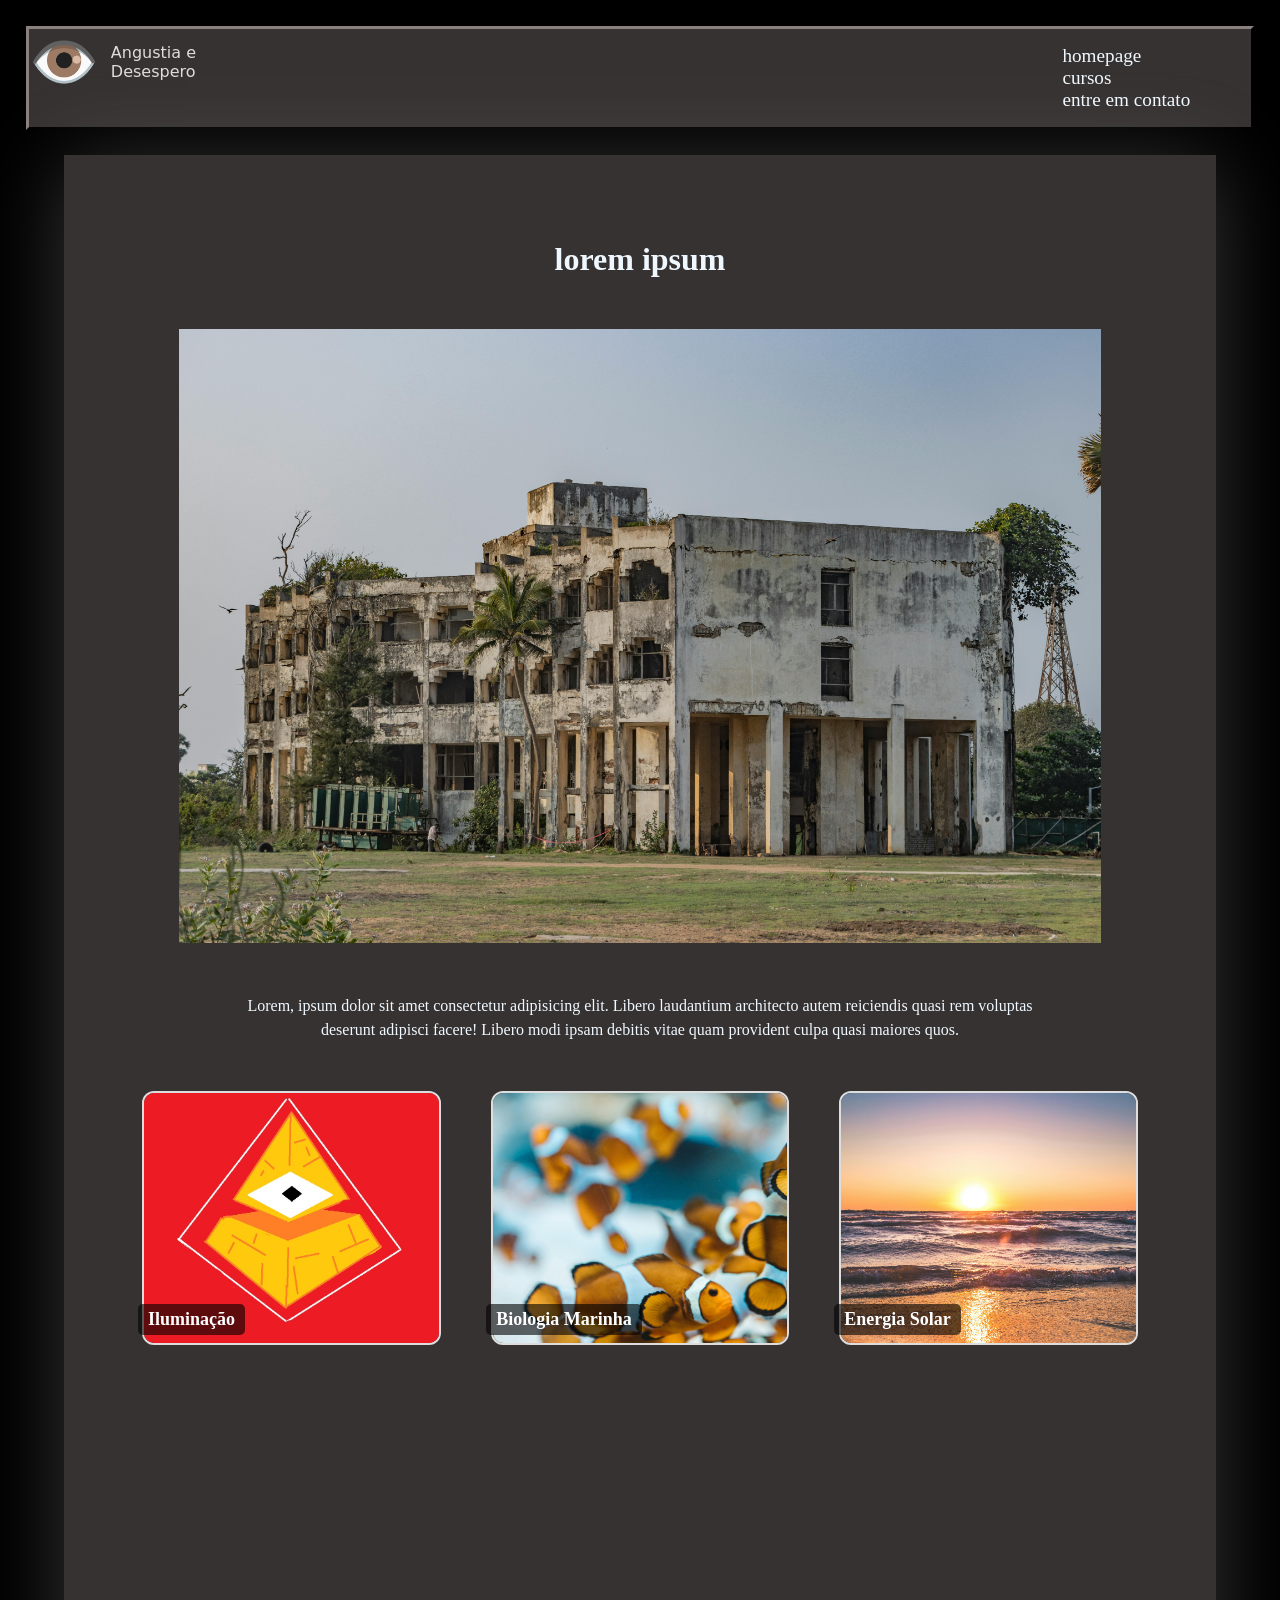
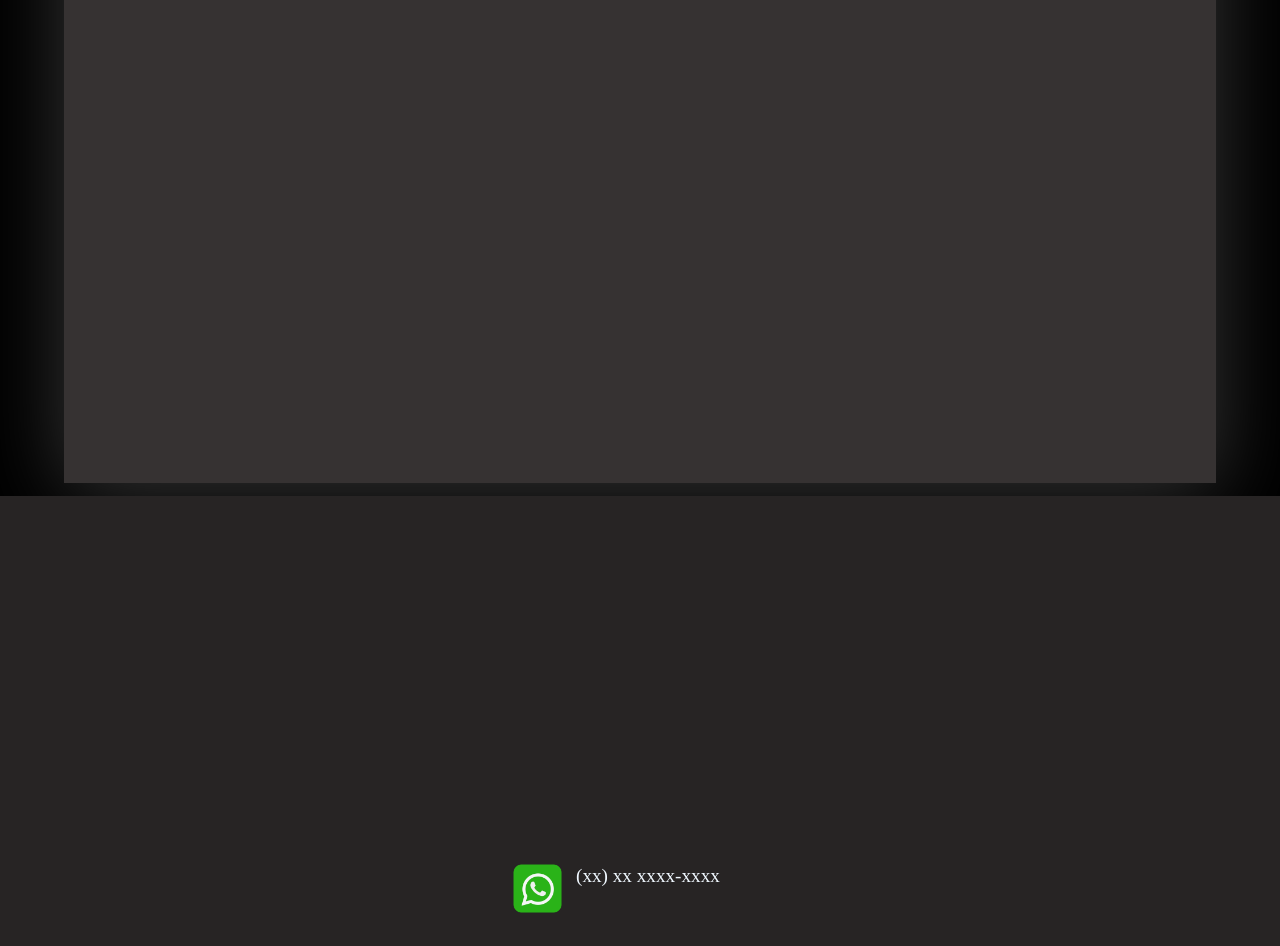
<file: index.html>
<!DOCTYPE html>
<html lang="en">
<head>
    <meta charset="UTF-8">
    <meta name="viewport" content="width=device-width, initial-scale=1.0">
    <title>universidade?</title>
    <link rel="stylesheet" href="site.css">
</head>
<body class="body">
    <header class="nav-bar">
        <div class="header-container">
            <a href="./index.html" class="logo">
                <span class="logo-icon">👁️</span>
                <span class="logo-text">Angustia e Desespero</span>
            </a>
        </div>
        <nav class="nav-links">
            <ul>
                <li><a href="./index.html">homepage</a></li>
                <li><a href="../site/site-cursos.html">cursos</a></li>
                <li><a href="../site/contato.html">entre em contato</a></li>
            </ul>
        </nav>
        
    </header>

    <main class="main">
          <h1 class="main-title">lorem ipsum</h1>
        <img src="../imagens/faculdade.jpg" alt="faculdade-foto">
        <p class="main-text">Lorem, ipsum dolor sit amet consectetur adipisicing elit. Libero laudantium architecto autem reiciendis quasi rem voluptas deserunt adipisci facere! Libero modi ipsam debitis vitae quam provident culpa quasi maiores quos.</p>
      
        <section class="cursos">
            <a href="../site/site-cursos.html">
                <img src="../imagens/ilumianeta.jpg">
                 <span class="texto">Iluminação</span>
            </a>
            <a href="../site/site-cursos.html">
                <img src="../imagens/peixe.jpg">
                 <span class="texto">Biologia Marinha</span>
            </a>
            <a href="../site/site-cursos.html">
                <img src="../imagens/sol.jpg">
                <span class="texto">Energia Solar</span>
            </a>
        </section>
       
    </main>


    <footer class="footer">
        <img src="../imagens/telefone.png">
         <a href="../site/nada.html">(xx) xx xxxx-xxxx</a>
    </footer>

</body>
</html>
</file>
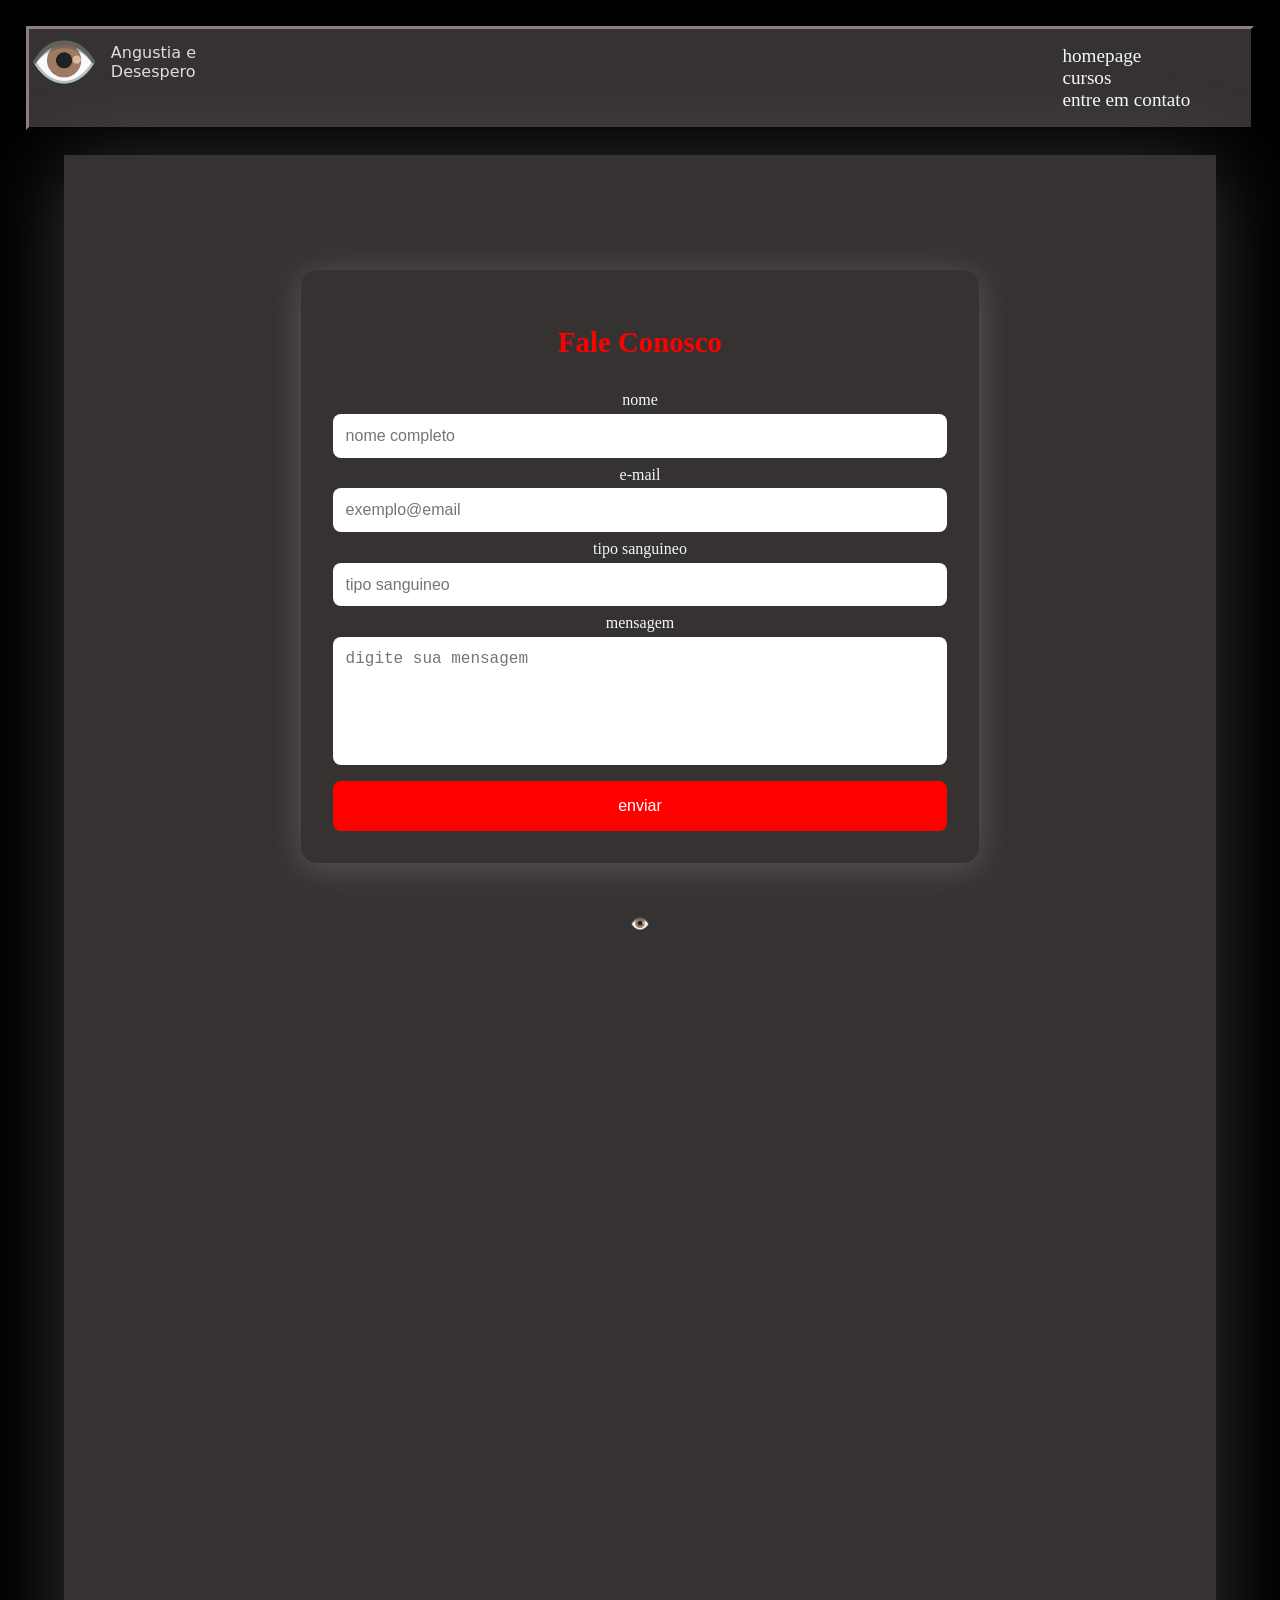
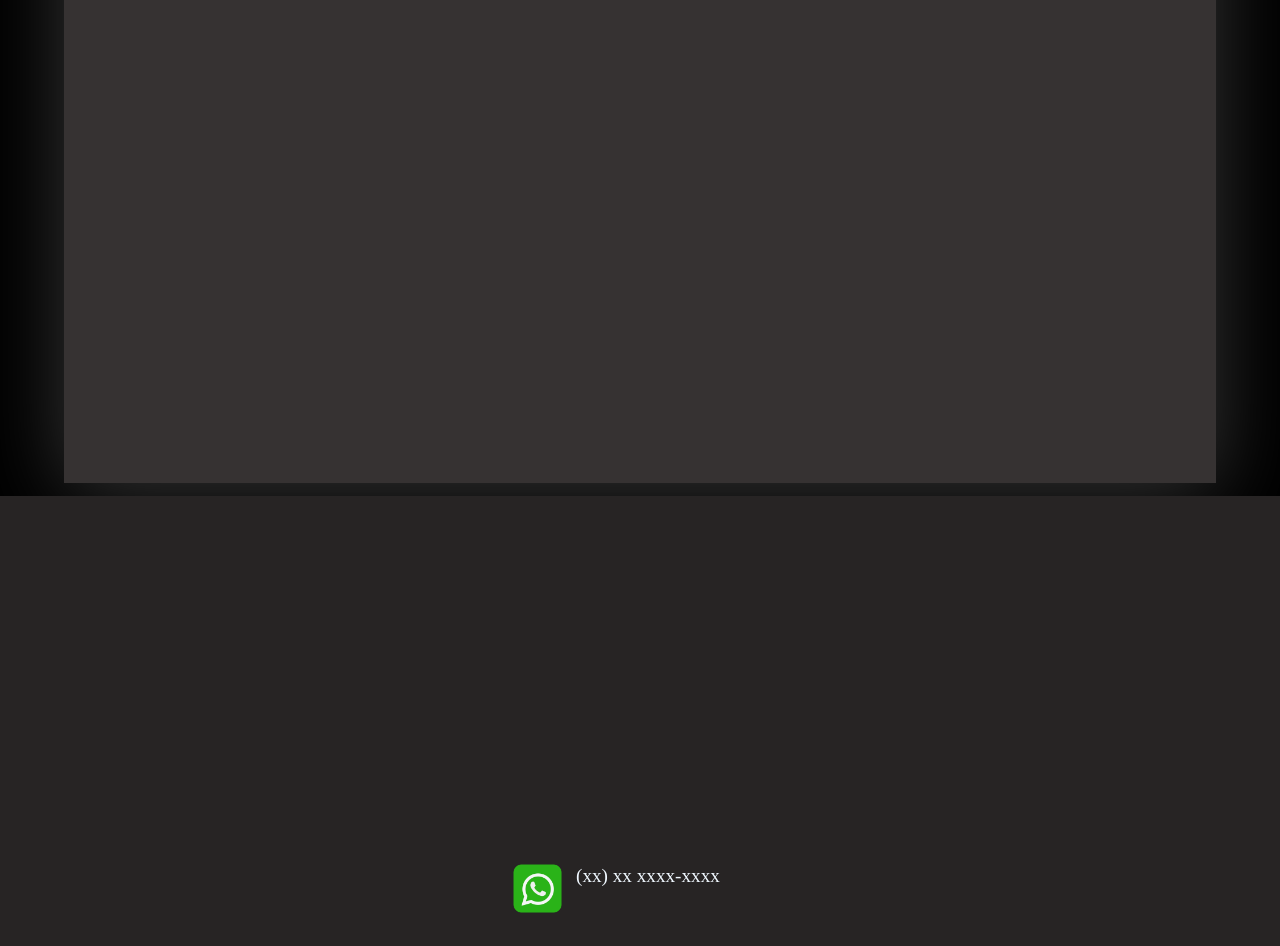
<file: contato.html>
<!DOCTYPE html>
<html lang="en">
<head>
    <meta charset="UTF-8">
    <meta name="viewport" content="width=device-width, initial-scale=1.0">
    <title>contato</title>
    <link rel="stylesheet" href="site.css">
</head>
<body class="body">
    <header class="nav-bar">
        <div class="header-container">
            <a href="./index.html" class="logo">
                <span class="logo-icon">👁️</span>
                <span class="logo-text">Angustia e Desespero</span>
            </a>
        </div>
        <nav class="nav-links">
            <ul>
                <li><a href="./index.html">homepage</a></li>
                <li><a href="../site/site-cursos.html">cursos</a></li>
                <li><a href="../site/contato.html">entre em contato</a></li>
            </ul>
        </nav>
        
    </header>
    <main class="main">
        <div class="form-card">
            <h2 class="cor">fale conosco</h2>
            <form class="form">
            <label for="nome">nome </label>
            <input type="text" id="nome" name="nome" placeholder="nome completo" required>

            <label for="email">e-mail</label>
            <input type="email" id="email" name="email" placeholder="exemplo@email" required>

            <label for="sangue">tipo sanguineo</label>
            <input type="sangue" id="sangue" name="sangue" placeholder="tipo sanguineo" required>

            <label>mensagem</label>
            <textarea name="mensagem" placeholder="digite sua mensagem" required></textarea>
            <button type="submit">enviar</button>
            </form>
        </div>
           <a href="https://youtu.be/hPr-Yc92qaY?si=YVU7t31VGoq1OUjM" class="olho" target="_blank">👁️</a>
    </main>
     <footer class="footer">
<img src="../imagens/telefone.png">
         <a href="../site/nada.html">(xx) xx xxxx-xxxx</a>
    </footer>
</body>
</html>
</file>
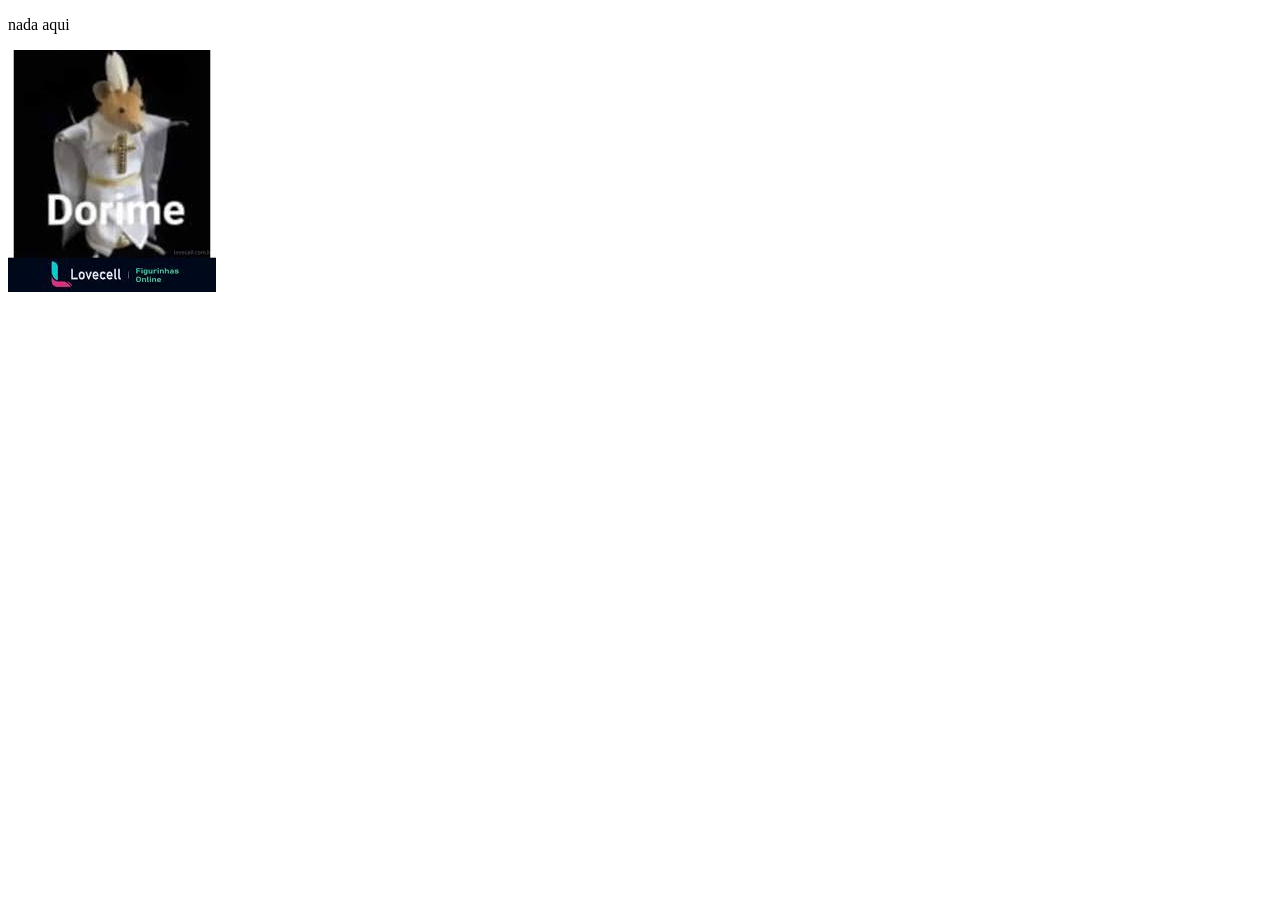
<file: nada.html>
<!DOCTYPE html>
<html lang="en">
<head>
    <meta charset="UTF-8">
    <meta name="viewport" content="width=device-width, initial-scale=1.0">
    <title>ops...</title>
</head>
<body>
    <p> nada aqui</p>
    <img src="../imagens/dorime.jpg">
</body>
</html>
</file>
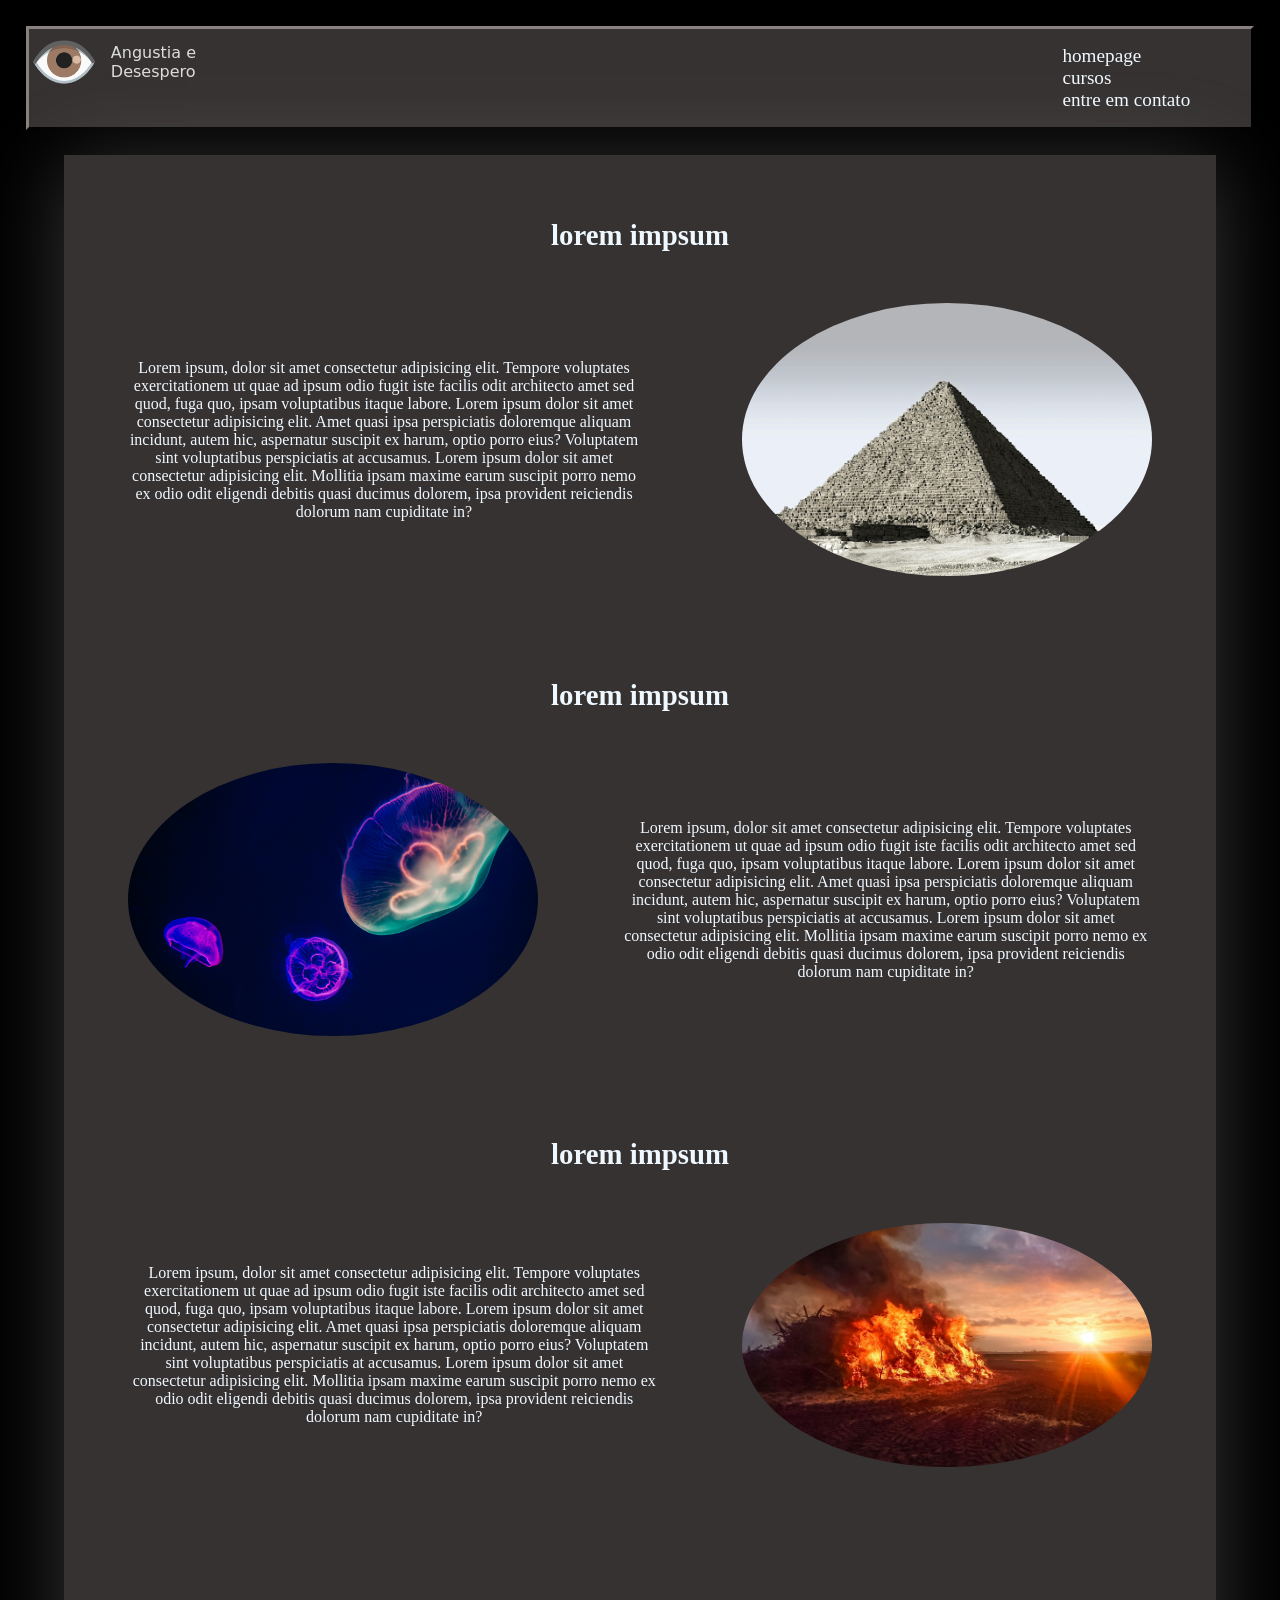
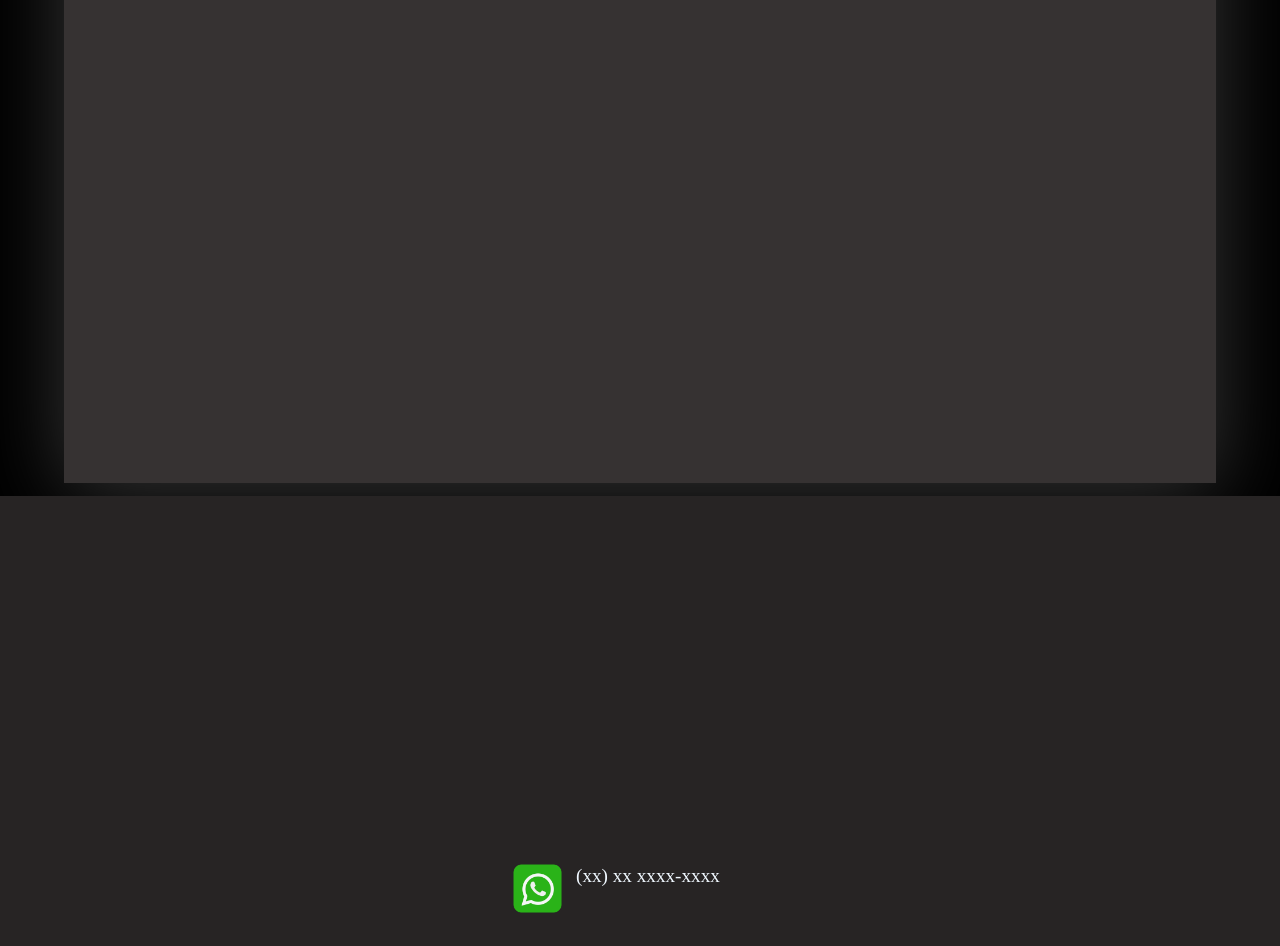
<file: site-cursos.html>
<!DOCTYPE html>
<html lang="en">
<head>
    <meta charset="UTF-8">
    <meta name="viewport" content="width=device-width, initial-scale=1.0">
    <title>cursos</title>
    <link rel="stylesheet" href="site.css">
</head>

<body class="body">
    <header class="nav-bar">
        <div class="header-container">
            <a href="./index.html" class="logo">
                <span class="logo-icon">👁️</span>
                <span class="logo-text">Angustia e Desespero</span>
            </a>
        </div>
        <nav class="nav-links">
            <ul>
                <li><a href="./index.html">homepage</a></li>
                <li><a href="../site/site-cursos.html">cursos</a></li>
                <li><a href="../site/contato.html">entre em contato</a></li>
            </ul>
        </nav>
        
    </header>

    <main class="main">
        <section class="piramide">
      <h1 class="piramide-title">lorem impsum</h1>
      <div class="conteudo-P">
      <p>Lorem ipsum, dolor sit amet consectetur 
        adipisicing elit. Tempore voluptates exercitationem ut quae ad ipsum odio fugit iste
         facilis odit architecto amet sed quod, fuga quo, ipsam voluptatibus itaque labore.
        Lorem ipsum dolor sit amet consectetur adipisicing elit. Amet quasi ipsa perspiciatis
         doloremque aliquam incidunt, autem hic, aspernatur suscipit ex harum, optio porro eius?
          Voluptatem sint voluptatibus perspiciatis at accusamus. Lorem ipsum dolor sit amet
           consectetur adipisicing elit. Mollitia ipsam maxime earum suscipit porro nemo ex odio
            odit eligendi debitis quasi ducimus dolorem, ipsa provident reiciendis dolorum nam 
            cupiditate in?</p>
            <img src="../imagens/piramide.jpg">
        </div>
        </section>
        <section class="agua">
            <h1 class="agua-title">lorem impsum</h1>
            <div class="conteudo-a">
            <p>Lorem ipsum, dolor sit amet consectetur 
        adipisicing elit. Tempore voluptates exercitationem ut quae ad ipsum odio fugit iste
         facilis odit architecto amet sed quod, fuga quo, ipsam voluptatibus itaque labore.
        Lorem ipsum dolor sit amet consectetur adipisicing elit. Amet quasi ipsa perspiciatis
         doloremque aliquam incidunt, autem hic, aspernatur suscipit ex harum, optio porro eius?
          Voluptatem sint voluptatibus perspiciatis at accusamus. Lorem ipsum dolor sit amet
           consectetur adipisicing elit. Mollitia ipsam maxime earum suscipit porro nemo ex odio
            odit eligendi debitis quasi ducimus dolorem, ipsa provident reiciendis dolorum nam 
            cupiditate in?</p>
            <img src="../imagens/mar.jpg">
        </div>
        </section>
        <section class="sol">
            <h1 class="sol-title">lorem impsum</h1>
            <div class="conteudo-s">
            <p>Lorem ipsum, dolor sit amet consectetur 
        adipisicing elit. Tempore voluptates exercitationem ut quae ad ipsum odio fugit iste
         facilis odit architecto amet sed quod, fuga quo, ipsam voluptatibus itaque labore.
        Lorem ipsum dolor sit amet consectetur adipisicing elit. Amet quasi ipsa perspiciatis
         doloremque aliquam incidunt, autem hic, aspernatur suscipit ex harum, optio porro eius?
          Voluptatem sint voluptatibus perspiciatis at accusamus. Lorem ipsum dolor sit amet
           consectetur adipisicing elit. Mollitia ipsam maxime earum suscipit porro nemo ex odio
            odit eligendi debitis quasi ducimus dolorem, ipsa provident reiciendis dolorum nam 
            cupiditate in?</p>
            <img src="../imagens/sol-forte.jpg">
        </div>
        </section>

    </main>
    <footer class="footer">
<img src="../imagens/telefone.png">
 <a href="../site/nada.html">(xx) xx xxxx-xxxx</a>
    </footer>
</body>
</html>
</file>
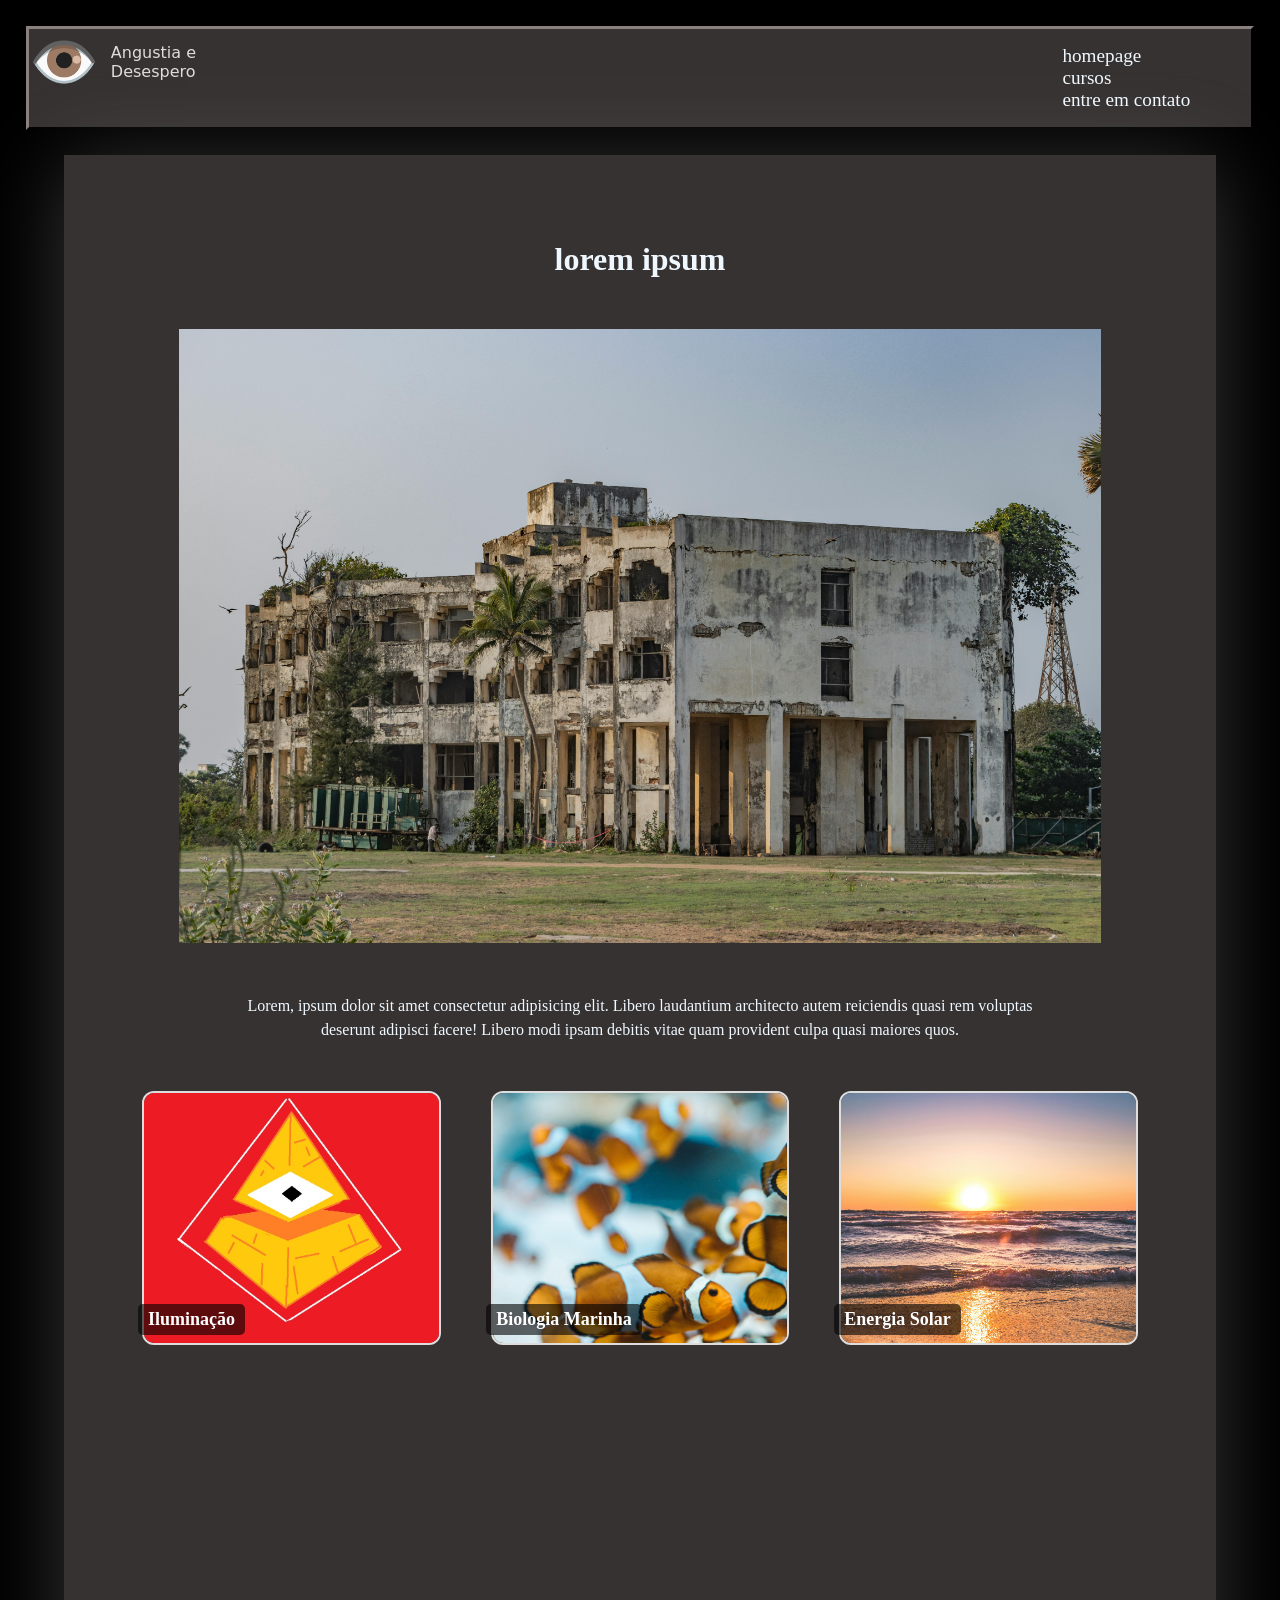
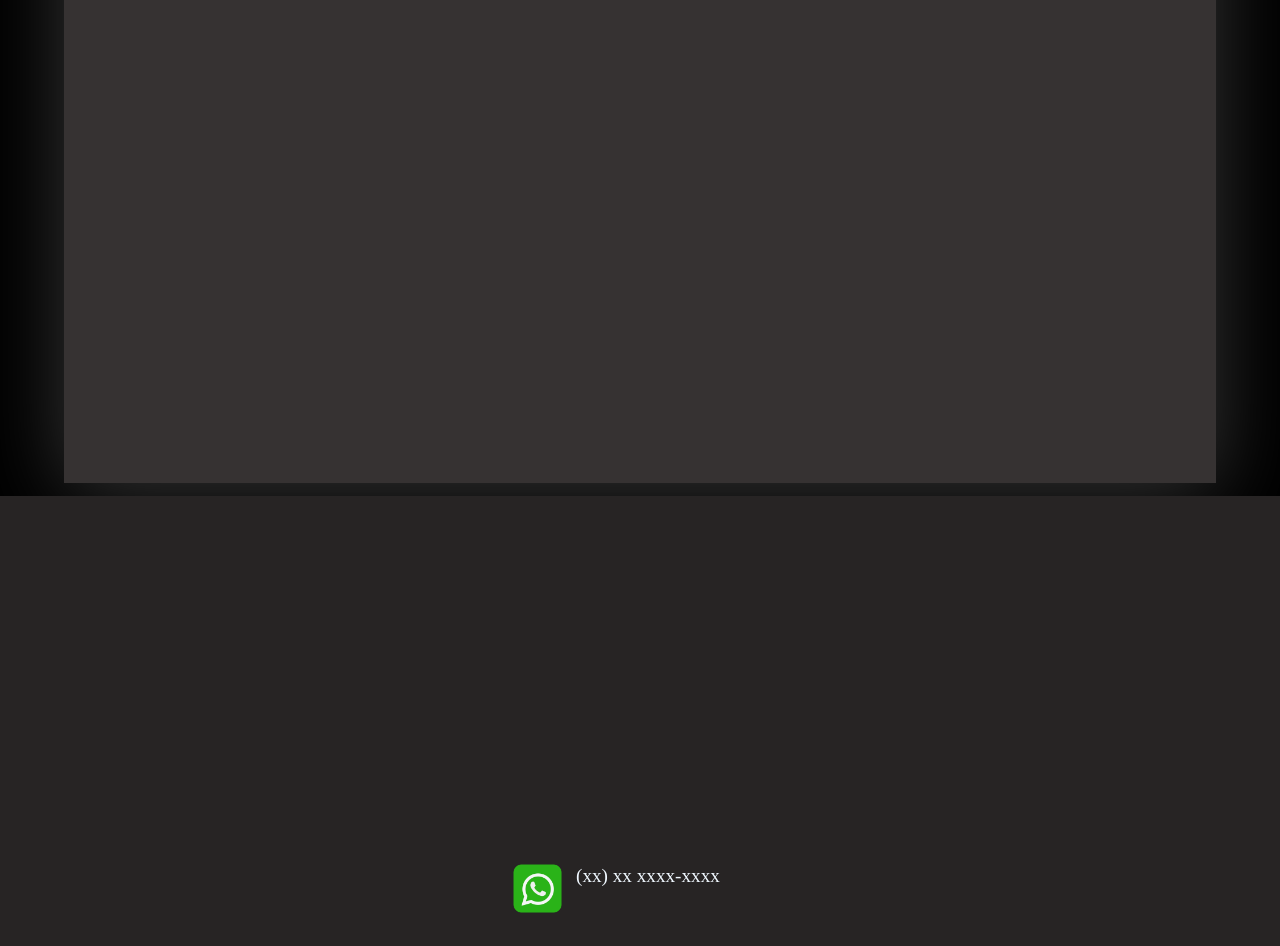
<file: site.html>
<!DOCTYPE html>
<html lang="en">
<head>
    <meta charset="UTF-8">
    <meta name="viewport" content="width=device-width, initial-scale=1.0">
    <title>universidade?</title>
    <link rel="stylesheet" href="site.css">
</head>
<body class="body">
    <header class="nav-bar">
        <div class="header-container">
            <a href="site.html" class="logo">
                <span class="logo-icon">👁️</span>
                <span class="logo-text">Angustia e Desespero</span>
            </a>
        </div>
        <nav class="nav-links">
            <ul>
                <li><a href="site.html">homepage</a></li>
                <li><a href="../site/site-cursos.html">cursos</a></li>
                <li><a href="../site/contato.html">entre em contato</a></li>
            </ul>
        </nav>
        
    </header>

    <main class="main">
          <h1 class="main-title">lorem ipsum</h1>
        <img src="../imagens/faculdade.jpg" alt="faculdade-foto">
        <p class="main-text">Lorem, ipsum dolor sit amet consectetur adipisicing elit. Libero laudantium architecto autem reiciendis quasi rem voluptas deserunt adipisci facere! Libero modi ipsam debitis vitae quam provident culpa quasi maiores quos.</p>
      
        <section class="cursos">
            <a href="../site/site-cursos.html">
                <img src="../imagens/ilumianeta.jpg">
                 <span class="texto">Iluminação</span>
            </a>
            <a href="../site/site-cursos.html">
                <img src="../imagens/peixe.jpg">
                 <span class="texto">Biologia Marinha</span>
            </a>
            <a href="../site/site-cursos.html">
                <img src="../imagens/sol.jpg">
                <span class="texto">Energia Solar</span>
            </a>
        </section>
       
    </main>


    <footer class="footer">
        <img src="../imagens/telefone.png">
         <a href="../site/nada.html">(xx) xx xxxx-xxxx</a>
    </footer>

</body>
</html>
</file>
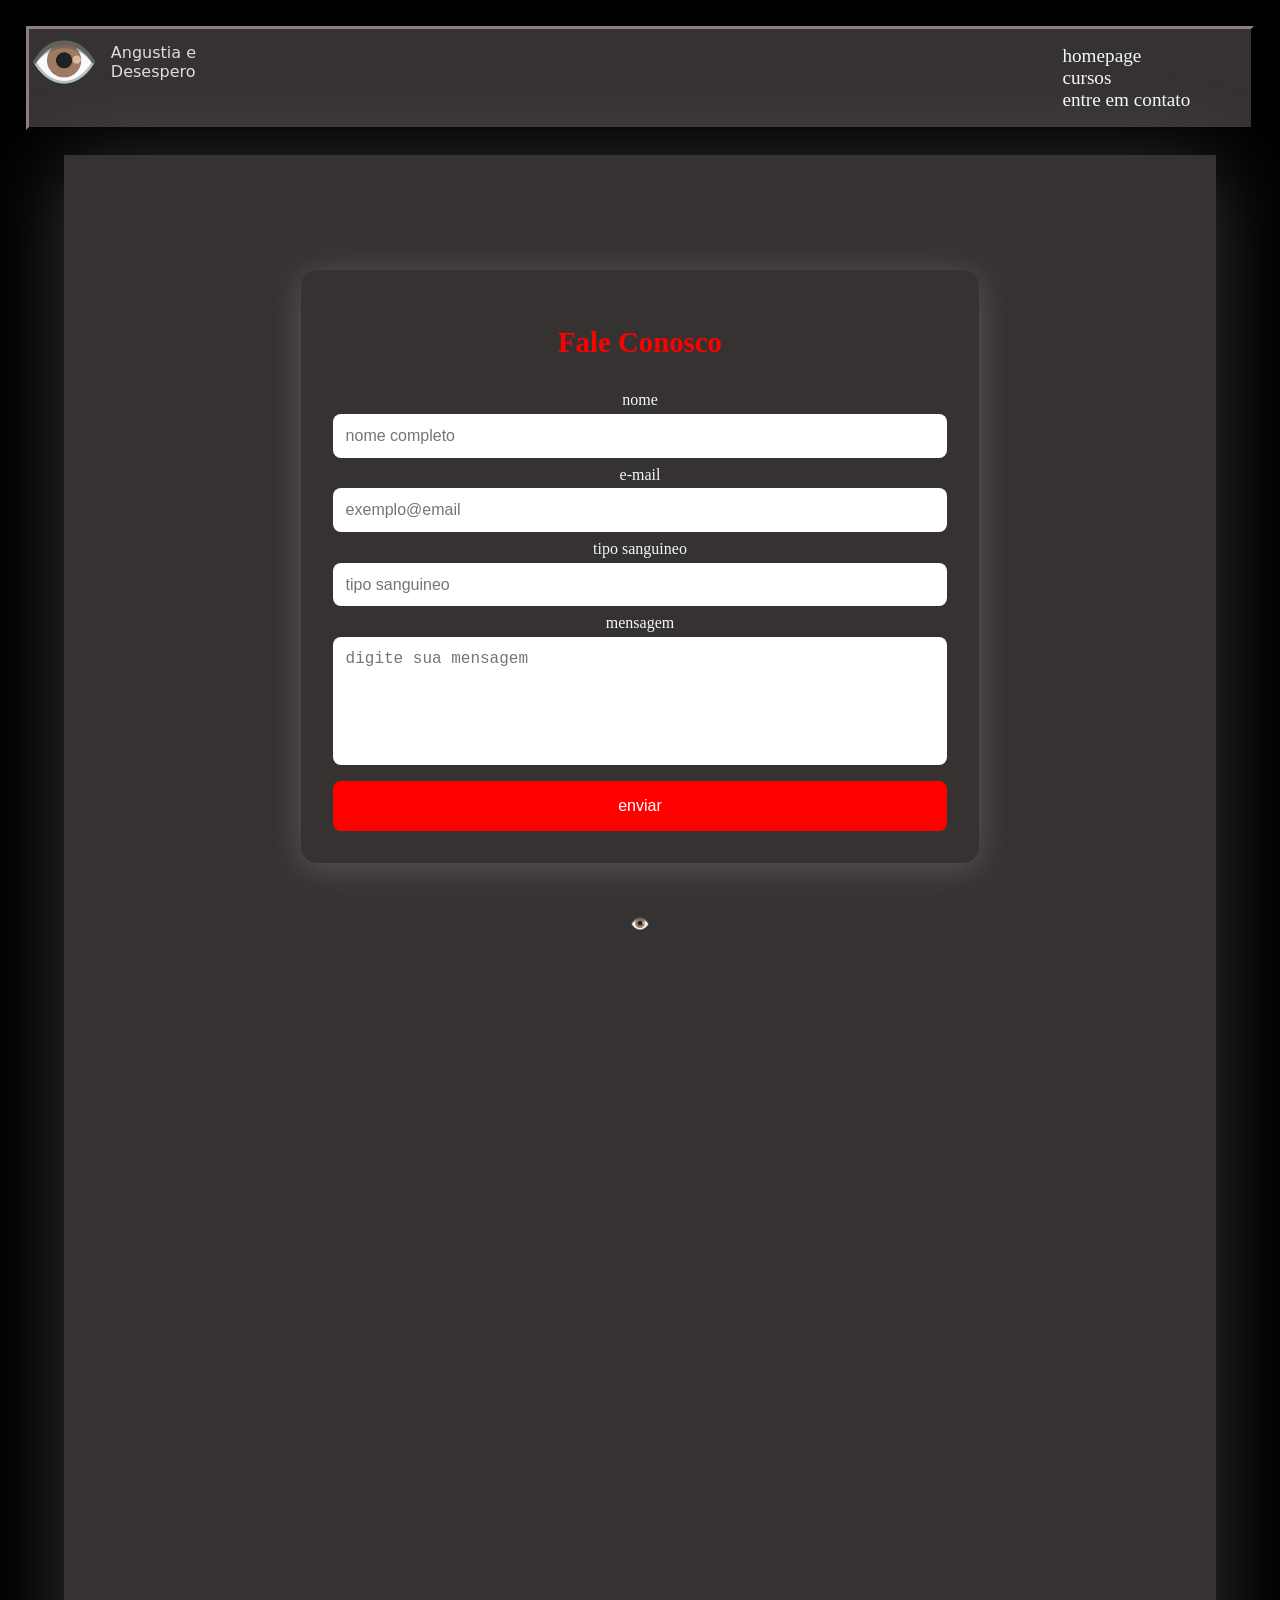
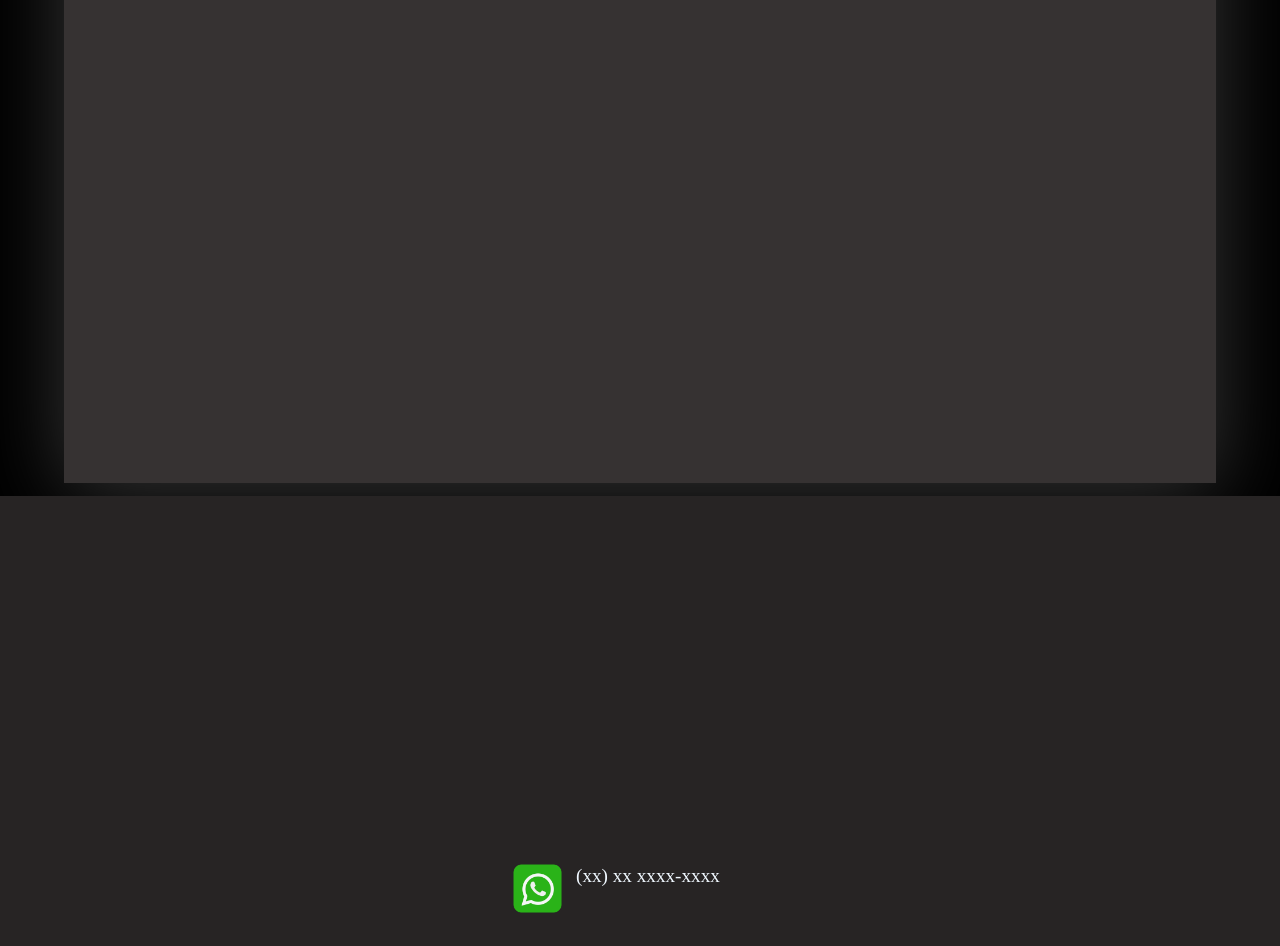
<file: site/contato.html>
<!DOCTYPE html>
<html lang="en">
<head>
    <meta charset="UTF-8">
    <meta name="viewport" content="width=device-width, initial-scale=1.0">
    <title>contato</title>
    <link rel="stylesheet" href="site.css">
</head>
<body class="body">
    <header class="nav-bar">
        <div class="header-container">
            <a href="site.html" class="logo">
                <span class="logo-icon">👁️</span>
                <span class="logo-text">Angustia e Desespero</span>
            </a>
        </div>
        <nav class="nav-links">
            <ul>
                <li><a href="site.html">homepage</a></li>
                <li><a href="../site/site-cursos.html">cursos</a></li>
                <li><a href="../site/contato.html">entre em contato</a></li>
            </ul>
        </nav>
        
    </header>
    <main class="main">
        <div class="form-card">
            <h2 class="cor">fale conosco</h2>
            <form class="form">
            <label for="nome">nome </label>
            <input type="text" id="nome" name="nome" placeholder="nome completo" required>

            <label for="email">e-mail</label>
            <input type="email" id="email" name="email" placeholder="exemplo@email" required>

            <label for="sangue">tipo sanguineo</label>
            <input type="sangue" id="sangue" name="sangue" placeholder="tipo sanguineo" required>

            <label>mensagem</label>
            <textarea name="mensagem" placeholder="digite sua mensagem" required></textarea>
            <button type="submit">enviar</button>
            </form>
        </div>
           <a href="https://youtu.be/hPr-Yc92qaY?si=YVU7t31VGoq1OUjM" class="olho" target="_blank">👁️</a>
    </main>
     <footer class="footer">
<img src="../imagens/telefone.png">
         <a href="../site/nada.html">(xx) xx xxxx-xxxx</a>
    </footer>
</body>
</html>
</file>
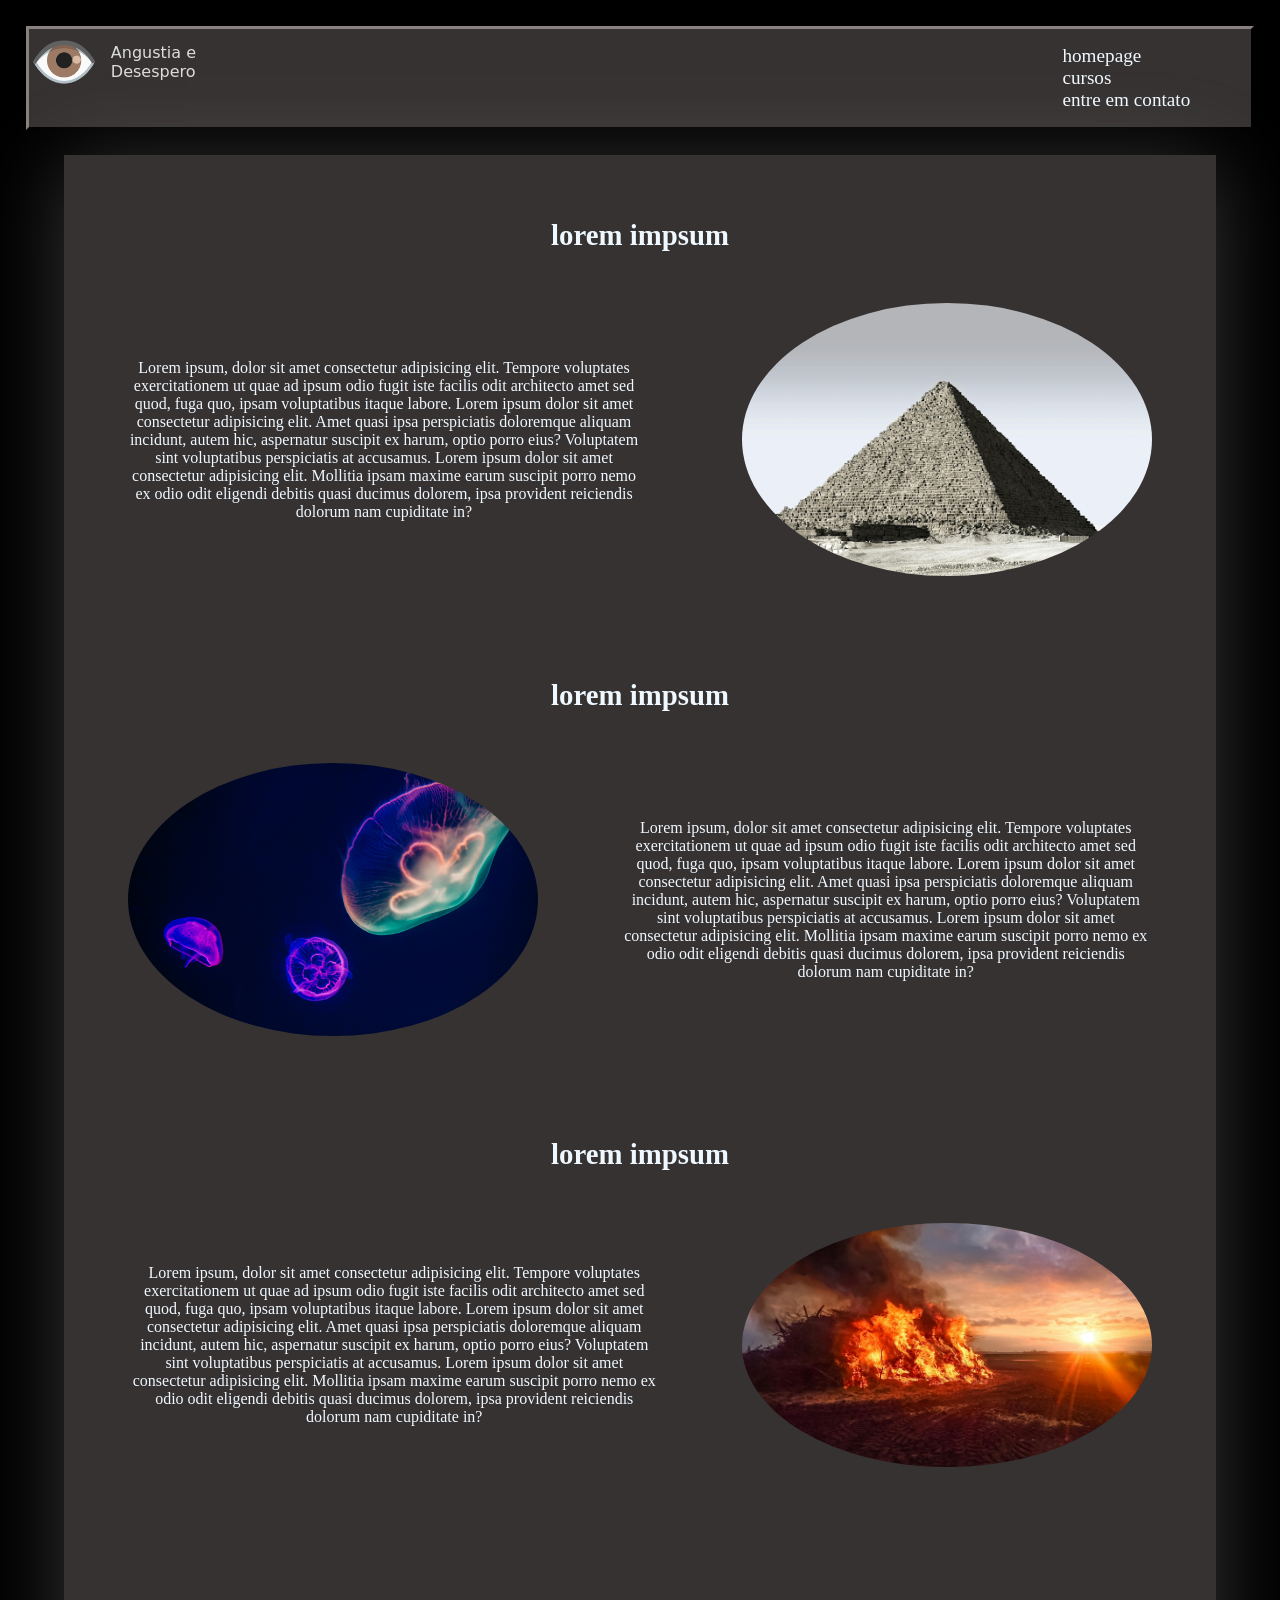
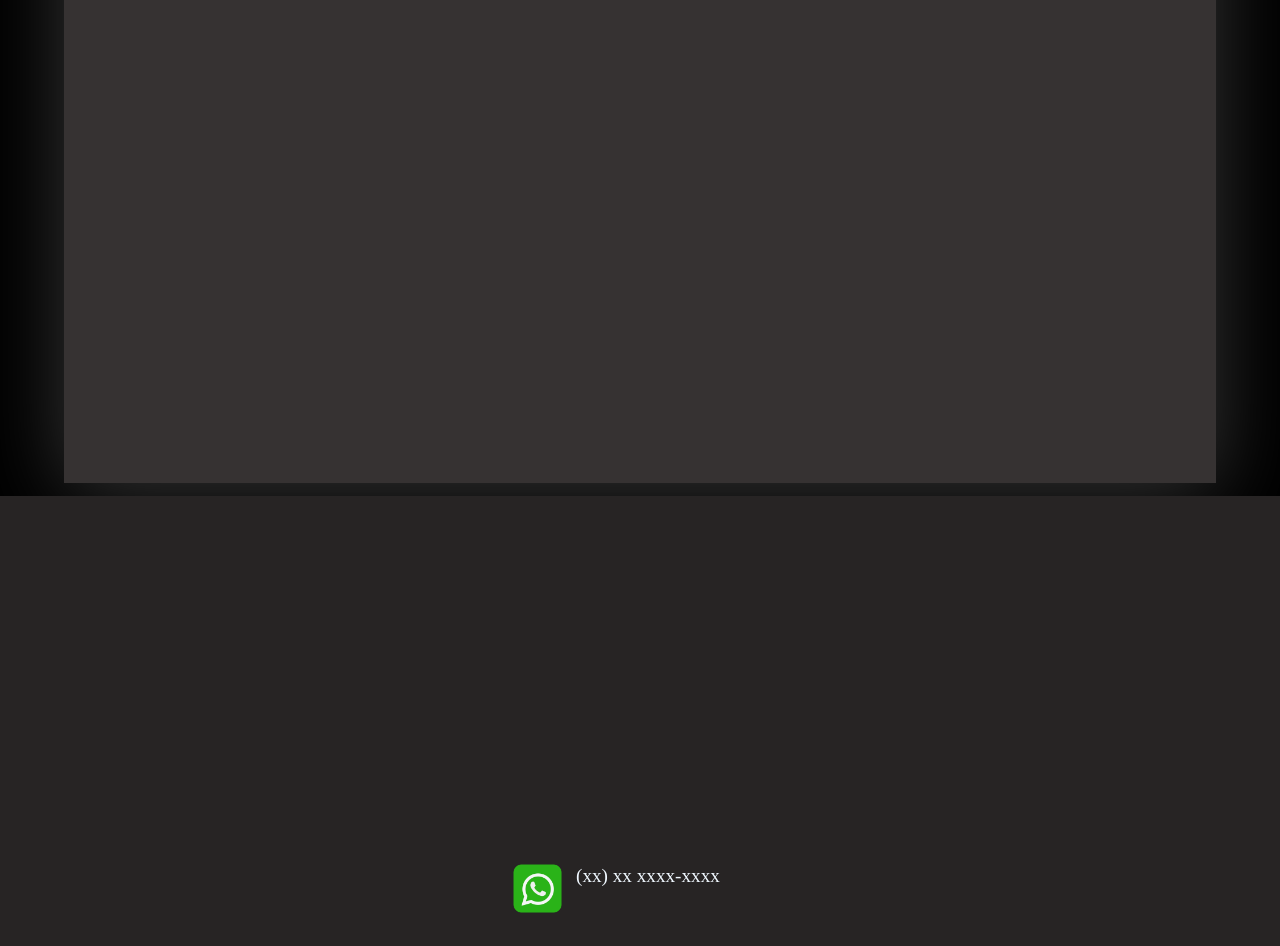
<file: site/site-cursos.html>
<!DOCTYPE html>
<html lang="en">
<head>
    <meta charset="UTF-8">
    <meta name="viewport" content="width=device-width, initial-scale=1.0">
    <title>cursos</title>
    <link rel="stylesheet" href="site.css">
</head>

<body class="body">
    <header class="nav-bar">
        <div class="header-container">
            <a href="site.html" class="logo">
                <span class="logo-icon">👁️</span>
                <span class="logo-text">Angustia e Desespero</span>
            </a>
        </div>
        <nav class="nav-links">
            <ul>
                <li><a href="site.html">homepage</a></li>
                <li><a href="../site/site-cursos.html">cursos</a></li>
                <li><a href="../site/contato.html">entre em contato</a></li>
            </ul>
        </nav>
        
    </header>

    <main class="main">
        <section class="piramide">
      <h1 class="piramide-title">lorem impsum</h1>
      <div class="conteudo-P">
      <p>Lorem ipsum, dolor sit amet consectetur 
        adipisicing elit. Tempore voluptates exercitationem ut quae ad ipsum odio fugit iste
         facilis odit architecto amet sed quod, fuga quo, ipsam voluptatibus itaque labore.
        Lorem ipsum dolor sit amet consectetur adipisicing elit. Amet quasi ipsa perspiciatis
         doloremque aliquam incidunt, autem hic, aspernatur suscipit ex harum, optio porro eius?
          Voluptatem sint voluptatibus perspiciatis at accusamus. Lorem ipsum dolor sit amet
           consectetur adipisicing elit. Mollitia ipsam maxime earum suscipit porro nemo ex odio
            odit eligendi debitis quasi ducimus dolorem, ipsa provident reiciendis dolorum nam 
            cupiditate in?</p>
            <img src="../imagens/piramide.jpg">
        </div>
        </section>
        <section class="agua">
            <h1 class="agua-title">lorem impsum</h1>
            <div class="conteudo-a">
            <p>Lorem ipsum, dolor sit amet consectetur 
        adipisicing elit. Tempore voluptates exercitationem ut quae ad ipsum odio fugit iste
         facilis odit architecto amet sed quod, fuga quo, ipsam voluptatibus itaque labore.
        Lorem ipsum dolor sit amet consectetur adipisicing elit. Amet quasi ipsa perspiciatis
         doloremque aliquam incidunt, autem hic, aspernatur suscipit ex harum, optio porro eius?
          Voluptatem sint voluptatibus perspiciatis at accusamus. Lorem ipsum dolor sit amet
           consectetur adipisicing elit. Mollitia ipsam maxime earum suscipit porro nemo ex odio
            odit eligendi debitis quasi ducimus dolorem, ipsa provident reiciendis dolorum nam 
            cupiditate in?</p>
            <img src="../imagens/mar.jpg">
        </div>
        </section>
        <section class="sol">
            <h1 class="sol-title">lorem impsum</h1>
            <div class="conteudo-s">
            <p>Lorem ipsum, dolor sit amet consectetur 
        adipisicing elit. Tempore voluptates exercitationem ut quae ad ipsum odio fugit iste
         facilis odit architecto amet sed quod, fuga quo, ipsam voluptatibus itaque labore.
        Lorem ipsum dolor sit amet consectetur adipisicing elit. Amet quasi ipsa perspiciatis
         doloremque aliquam incidunt, autem hic, aspernatur suscipit ex harum, optio porro eius?
          Voluptatem sint voluptatibus perspiciatis at accusamus. Lorem ipsum dolor sit amet
           consectetur adipisicing elit. Mollitia ipsam maxime earum suscipit porro nemo ex odio
            odit eligendi debitis quasi ducimus dolorem, ipsa provident reiciendis dolorum nam 
            cupiditate in?</p>
            <img src="../imagens/sol-forte.jpg">
        </div>
        </section>

    </main>
    <footer class="footer">
<img src="../imagens/telefone.png">
 <a href="../site/nada.html">(xx) xx xxxx-xxxx</a>
    </footer>
</body>
</html>
</file>
<file: site.css>
.body {
background-color: black;
color: aliceblue;
margin: 0;
padding: 0;
}
.nav-bar{
    border: medium outset rgb(54, 50, 50);
margin: 2%;
height: 10%;
display: flex;
background-color: rgb(54, 50, 50);
color: aliceblue;
justify-content: space-between;
}

.nav-links a:hover{
    color: red;
}

.header-container{
     display: flex;
    flex-direction: column; /* logo em cima, texto embaixo */
    justify-content: flex-start; /* empurra pra cima */
    align-items: center;

}
.logo{
    display: flex;
    flex-direction: row; 
    align-items: center;    /* centraliza horizontalmente */
    text-decoration: none;  /* remove sublinhado */
    list-style: none;
}

.logo-icon{
font-size: 350%;
margin-top: 0,2%;
height: auto;

}
.logo-text{
    font-family: system-ui, -apple-system, BlinkMacSystemFont, 'Segoe UI', Roboto, Oxygen, Ubuntu, Cantarell, 'Open Sans', 'Helvetica Neue', sans-serif;
    font-size: 1rem;       /* tamanho menor */
    margin-left: 5%;      /* afasta da margem esquerda */
    color: #ddd;
}

.nav-links {
   margin-right: 5%;
   list-style: none;  /* remove as bolinhas */
    padding: 0;        /* remove o recuo padrão da lista */
}



.nav-links a {
    color: aliceblue;
    text-decoration: none;
    list-style: none;
    font-size: larger;
}
.nav-links li{
list-style: none;

}

.main{
background-color: rgb(54, 50, 50);       /* cor da folha */
    width: 80%;                  /* largura da folha */
    height: 200vh;                 /* altura da folha (vertical) */
    margin: 1% auto;             /* centraliza horizontalmente e espaço em cima/baixo */
    margin-bottom: 1%;   
    padding: 5%;        /* espaço interno proporcional */
    text-align: center;    /* centraliza horizontalmente */    
    box-shadow: 0 0.5em 5em rgba(179, 178, 178, 0.3);
   
}

.main-title {
    text-align: center;    /* centraliza horizontalmente */
    font-size: 2rem;       /* tamanho do título */
    margin-bottom: 3%;   /* espaço entre título e imagem */
}

.main img{
display: block;     /* transforma em bloco */
    height: auto;       /* mantém proporção */
    margin: 5% auto;      /* centraliza horizontalmente e dá espaço em cima */
    max-width: 90%;         /* nunca ultrapassa 90% da largura do main */

}

.main-text {
    font-size: 1rem;
    line-height: 1.5;      /* deixa o texto mais legível */
    margin: 5% 10% auto;
}

.cursos {
  display: flex;
  gap: 2%; /* espaço proporcional */
}

.cursos a {
  flex: 1; /* cada imagem ocupa o mesmo espaço */
}

.cursos img {
    margin: 15% auto 0;
    border-radius: 12px;
  border: 2px solid #ddd;
  width: 100%;   /* ocupa todo o espaço do link */
  height: 250px; /* pode ajustar esse valor */
  object-fit: cover;
}

.cursos img:hover {
  border-color: red;
}

.cursos a {
  position: relative;
  display: block;
  
}

.texto {
  position: absolute;
  bottom: 10px; /* fica na parte de baixo da imagem */
  left: 10px;
  
  color: white;
  font-size: 18px;
  font-weight: bold;

  background: rgba(0, 0, 0, 0.6); /* fundo escuro transparente */
  padding: 5px 10px;
  border-radius: 5px;
}

.footer{
     position: relative;      /* referência para a imagem */
    background-color: rgb(39, 36, 36);
    width: 100%;
    height: 50vh;
    margin-top: 0;
}

.footer img{
 position: absolute;      
    bottom: 7%;             
    right: 56%;               
    width: 4%;              
    height: auto;       
}

.footer a{
position: absolute;      
    bottom: 13%;             
    right: 40%;               
    width: 15%;    
           color: aliceblue;
    text-decoration: none;
    list-style: none;
    font-size: larger;
}

.piramide{
     margin: 0;
}

.piramide-title{
    text-align: center;
    font-size: 1.8rem;
    margin-top: 0;
    margin-bottom: 0;
}

.conteudo-P{
    display: flex;
    align-items: center;
    gap: 10%;
}

.conteudo-P img{
    width: 40%;
    border-radius: 100%;
}
.agua{
    margin: 5% 0;
}

.agua-title{
    text-align: center;
    font-size: 1.8rem;
    margin-top: 0;
    margin-bottom: 0;
}

.conteudo-a{
    display: flex;
    align-items: center;
    gap: 8%;
    flex-direction: row-reverse;
}

.conteudo-a img{
    width: 40%;
    border-radius: 100%;
}

.sol{
    margin: 5% 0;
}

.sol-title{
    text-align: center;
    font-size: 1.8rem;
   margin-top: 0;
    margin-bottom: 0;
}

.conteudo-s{
    display: flex;
    align-items: center;
    gap: 8%;
}

.conteudo-s img{
    width: 40%;
    border-radius: 100%;
}

.formulario {
    background-color: rgb(54, 50, 50);
    padding: 30px;
    width: 60%;
    margin: 5% auto;
    border-radius: 10px;
    box-shadow: 0 0 10px rgba(0,0,0,0.5);
}

.formulario h2 {
    text-align: center;
    margin-bottom: 20px;
}

.formulario label {
    display: block;
    margin-top: 10px;
}

.form-card {
    background-color: rgb(54, 50, 50);
    width: 60%;              /* largura relativa */
    margin: 5% auto;         /* centraliza e espaçamento em cima/baixo */
    padding: 2rem;           /* espaço interno proporcional */
    border-radius: 1rem;     /* cantos arredondados relativos */
    box-shadow: 0 0.3rem 2rem rgba(179, 178, 178, 0.3);
}

.form-card h2 {
    text-align: center;
    margin-bottom: 1.5rem;
    font-size: 1.8rem;
    text-transform: capitalize;
}

/* Formulário */
.form {
    display: flex;
    flex-direction: column;
}

/* Labels */
.form label {
    margin-top: 0.5rem;
    margin-bottom: 0.3rem;
    font-size: 1rem;
}

/* Inputs e textarea */
.form input,
.form textarea {
    padding: 0.8rem;
    border-radius: 0.5rem;
    border: none;
    outline: none;
    font-size: 1rem;
    width: 100%;
    box-sizing: border-box; /* importante para largura relativa */
}

/* Efeito ao focar */
.form input:focus,
.form textarea:focus {
    box-shadow: 0 0 0.3rem red;
}

/* Textarea */
.form textarea {
    height: 8rem;
    resize: none;
}

/* Botão */
.form button {
    margin-top: 1rem;
    padding: 1rem;
    background-color: red;
    color: white;
    border: none;
    border-radius: 0.5rem;
    font-size: 1rem;
    cursor: pointer;
    transition: 0.3s;
}

/* Hover botão */
.form button:hover {
    background-color: darkred;
}

.olho{
    outline: none; 
    text-decoration: none;
    color: inherit; 
}
.cor{
    color: red;
}
</file>
<file: site/site.css>
.body {
background-color: black;
color: aliceblue;
margin: 0;
padding: 0;
}
.nav-bar{
    border: medium outset rgb(54, 50, 50);
margin: 2%;
height: 10%;
display: flex;
background-color: rgb(54, 50, 50);
color: aliceblue;
justify-content: space-between;
}

.nav-links a:hover{
    color: red;
}

.header-container{
     display: flex;
    flex-direction: column; /* logo em cima, texto embaixo */
    justify-content: flex-start; /* empurra pra cima */
    align-items: center;

}
.logo{
    display: flex;
    flex-direction: row; 
    align-items: center;    /* centraliza horizontalmente */
    text-decoration: none;  /* remove sublinhado */
    list-style: none;
}

.logo-icon{
font-size: 350%;
margin-top: 0,2%;
height: auto;

}
.logo-text{
    font-family: system-ui, -apple-system, BlinkMacSystemFont, 'Segoe UI', Roboto, Oxygen, Ubuntu, Cantarell, 'Open Sans', 'Helvetica Neue', sans-serif;
    font-size: 1rem;       /* tamanho menor */
    margin-left: 5%;      /* afasta da margem esquerda */
    color: #ddd;
}

.nav-links {
   margin-right: 5%;
   list-style: none;  /* remove as bolinhas */
    padding: 0;        /* remove o recuo padrão da lista */
}



.nav-links a {
    color: aliceblue;
    text-decoration: none;
    list-style: none;
    font-size: larger;
}
.nav-links li{
list-style: none;

}

.main{
background-color: rgb(54, 50, 50);       /* cor da folha */
    width: 80%;                  /* largura da folha */
    height: 200vh;                 /* altura da folha (vertical) */
    margin: 1% auto;             /* centraliza horizontalmente e espaço em cima/baixo */
    margin-bottom: 1%;   
    padding: 5%;        /* espaço interno proporcional */
    text-align: center;    /* centraliza horizontalmente */    
    box-shadow: 0 0.5em 5em rgba(179, 178, 178, 0.3);
   
}

.main-title {
    text-align: center;    /* centraliza horizontalmente */
    font-size: 2rem;       /* tamanho do título */
    margin-bottom: 3%;   /* espaço entre título e imagem */
}

.main img{
display: block;     /* transforma em bloco */
    height: auto;       /* mantém proporção */
    margin: 5% auto;      /* centraliza horizontalmente e dá espaço em cima */
    max-width: 90%;         /* nunca ultrapassa 90% da largura do main */

}

.main-text {
    font-size: 1rem;
    line-height: 1.5;      /* deixa o texto mais legível */
    margin: 5% 10% auto;
}

.cursos {
  display: flex;
  gap: 2%; /* espaço proporcional */
}

.cursos a {
  flex: 1; /* cada imagem ocupa o mesmo espaço */
}

.cursos img {
    margin: 15% auto 0;
    border-radius: 12px;
  border: 2px solid #ddd;
  width: 100%;   /* ocupa todo o espaço do link */
  height: 250px; /* pode ajustar esse valor */
  object-fit: cover;
}

.cursos img:hover {
  border-color: red;
}

.cursos a {
  position: relative;
  display: block;
  
}

.texto {
  position: absolute;
  bottom: 10px; /* fica na parte de baixo da imagem */
  left: 10px;
  
  color: white;
  font-size: 18px;
  font-weight: bold;

  background: rgba(0, 0, 0, 0.6); /* fundo escuro transparente */
  padding: 5px 10px;
  border-radius: 5px;
}

.footer{
     position: relative;      /* referência para a imagem */
    background-color: rgb(39, 36, 36);
    width: 100%;
    height: 50vh;
    margin-top: 0;
}

.footer img{
 position: absolute;      
    bottom: 7%;             
    right: 56%;               
    width: 4%;              
    height: auto;       
}

.footer a{
position: absolute;      
    bottom: 13%;             
    right: 40%;               
    width: 15%;    
           color: aliceblue;
    text-decoration: none;
    list-style: none;
    font-size: larger;
}

.piramide{
     margin: 0;
}

.piramide-title{
    text-align: center;
    font-size: 1.8rem;
    margin-top: 0;
    margin-bottom: 0;
}

.conteudo-P{
    display: flex;
    align-items: center;
    gap: 10%;
}

.conteudo-P img{
    width: 40%;
    border-radius: 100%;
}
.agua{
    margin: 5% 0;
}

.agua-title{
    text-align: center;
    font-size: 1.8rem;
    margin-top: 0;
    margin-bottom: 0;
}

.conteudo-a{
    display: flex;
    align-items: center;
    gap: 8%;
    flex-direction: row-reverse;
}

.conteudo-a img{
    width: 40%;
    border-radius: 100%;
}

.sol{
    margin: 5% 0;
}

.sol-title{
    text-align: center;
    font-size: 1.8rem;
   margin-top: 0;
    margin-bottom: 0;
}

.conteudo-s{
    display: flex;
    align-items: center;
    gap: 8%;
}

.conteudo-s img{
    width: 40%;
    border-radius: 100%;
}

.formulario {
    background-color: rgb(54, 50, 50);
    padding: 30px;
    width: 60%;
    margin: 5% auto;
    border-radius: 10px;
    box-shadow: 0 0 10px rgba(0,0,0,0.5);
}

.formulario h2 {
    text-align: center;
    margin-bottom: 20px;
}

.formulario label {
    display: block;
    margin-top: 10px;
}

.form-card {
    background-color: rgb(54, 50, 50);
    width: 60%;              /* largura relativa */
    margin: 5% auto;         /* centraliza e espaçamento em cima/baixo */
    padding: 2rem;           /* espaço interno proporcional */
    border-radius: 1rem;     /* cantos arredondados relativos */
    box-shadow: 0 0.3rem 2rem rgba(179, 178, 178, 0.3);
}

.form-card h2 {
    text-align: center;
    margin-bottom: 1.5rem;
    font-size: 1.8rem;
    text-transform: capitalize;
}

/* Formulário */
.form {
    display: flex;
    flex-direction: column;
}

/* Labels */
.form label {
    margin-top: 0.5rem;
    margin-bottom: 0.3rem;
    font-size: 1rem;
}

/* Inputs e textarea */
.form input,
.form textarea {
    padding: 0.8rem;
    border-radius: 0.5rem;
    border: none;
    outline: none;
    font-size: 1rem;
    width: 100%;
    box-sizing: border-box; /* importante para largura relativa */
}

/* Efeito ao focar */
.form input:focus,
.form textarea:focus {
    box-shadow: 0 0 0.3rem red;
}

/* Textarea */
.form textarea {
    height: 8rem;
    resize: none;
}

/* Botão */
.form button {
    margin-top: 1rem;
    padding: 1rem;
    background-color: red;
    color: white;
    border: none;
    border-radius: 0.5rem;
    font-size: 1rem;
    cursor: pointer;
    transition: 0.3s;
}

/* Hover botão */
.form button:hover {
    background-color: darkred;
}

.olho{
    outline: none; 
    text-decoration: none;
    color: inherit; 
}
.cor{
    color: red;
}
</file>
